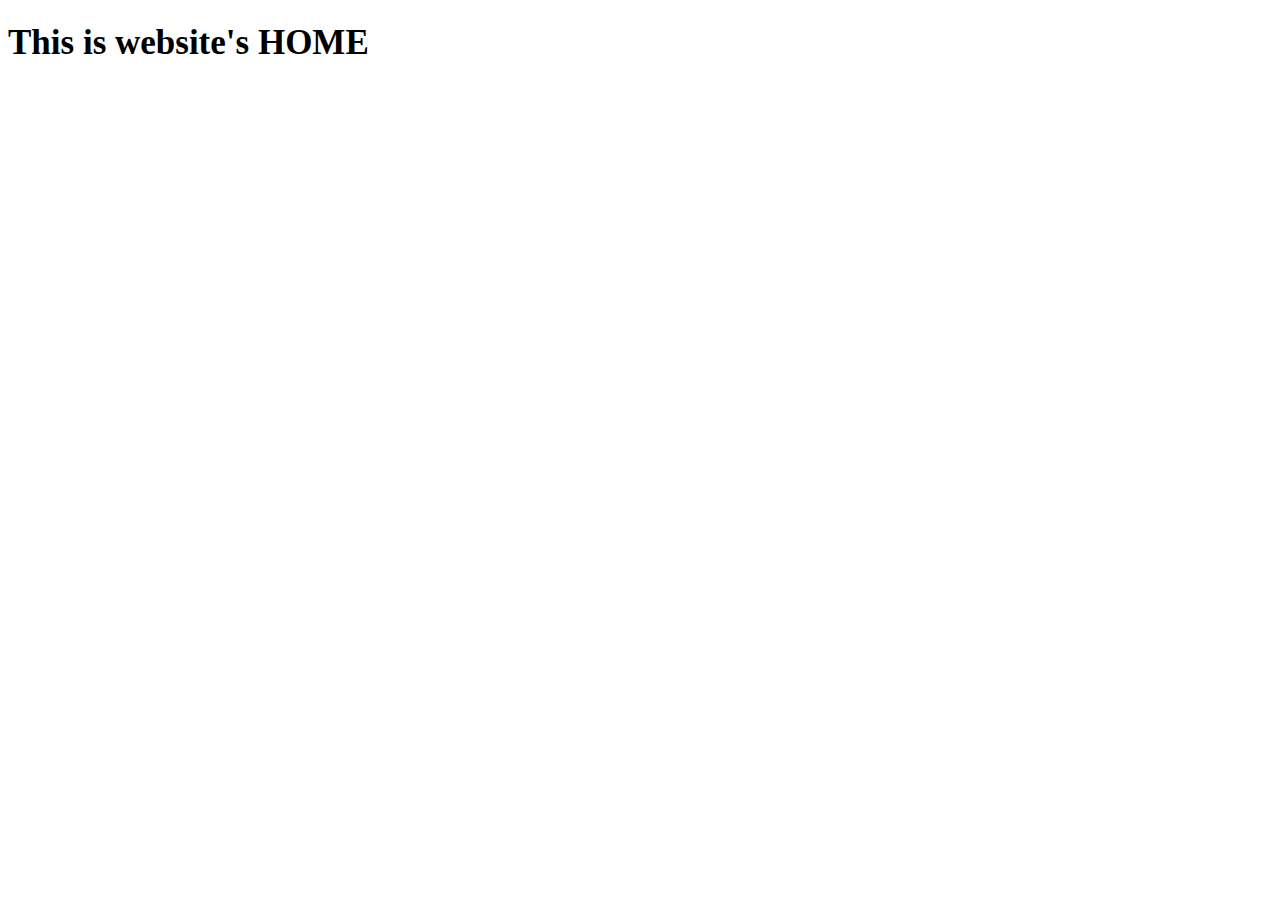
<file: home.html>
<!DOCTYPE html>
<head>
    <meta charset="utf-8">
    <style type="text/css">
        h1{
            font-size: 35px;
            color: black;
            font-family: 'Times New Roman', Times, serif;   
        }
    </style>
</head>
<body>
    <h1>
        This is website's HOME
    </h1>
</body>
</file>
